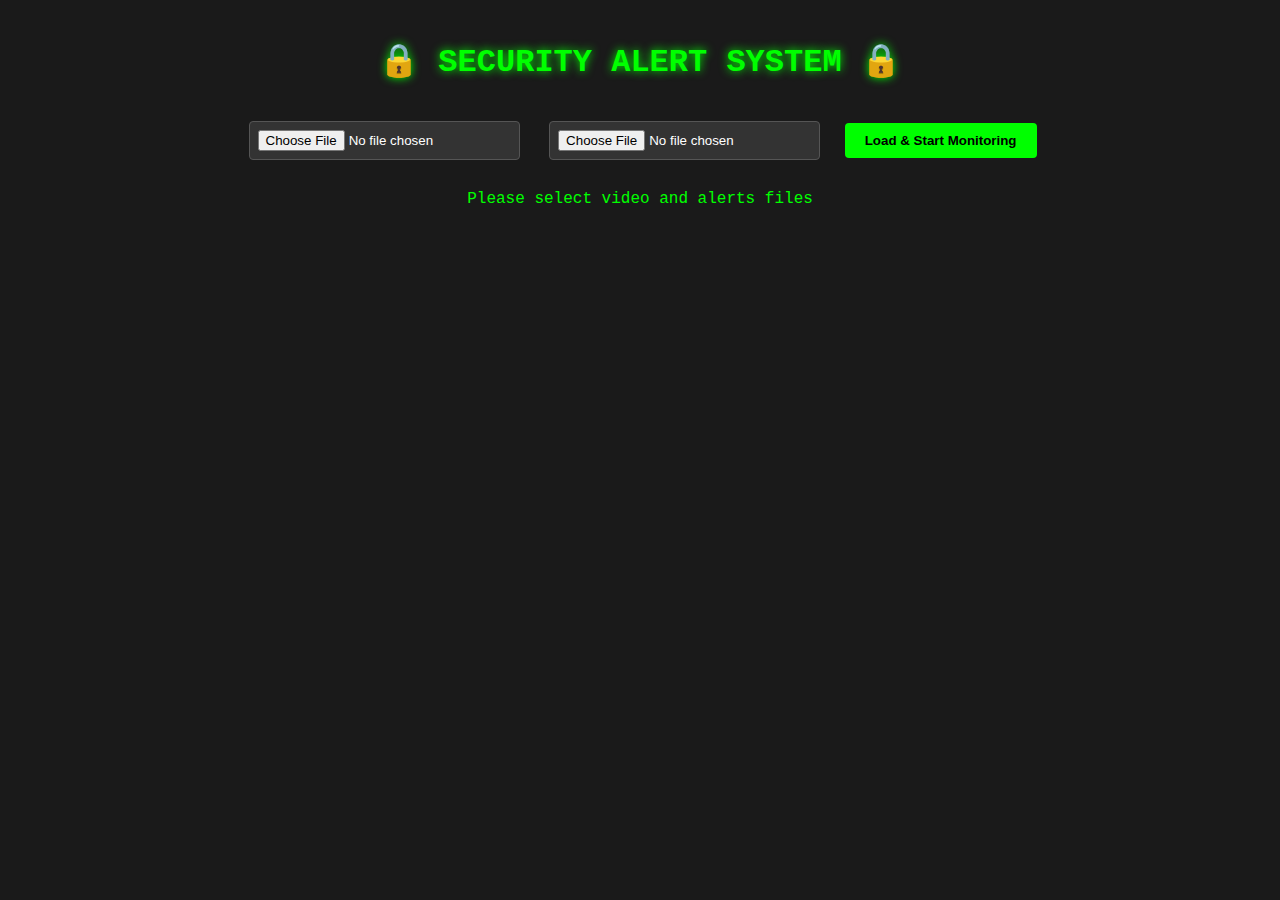
<file: index.html>
<!DOCTYPE html>
<html lang="en">
<head>
    <meta charset="UTF-8">
    <meta name="viewport" content="width=device-width, initial-scale=1.0">
    <title>Security Alert System</title>
    <link rel="stylesheet" href="css/styles.css">
</head>
<body>
    <div class="container">
        <h1>🔒 SECURITY ALERT SYSTEM 🔒</h1>
        
        <div class="controls">
            <input type="file" id="videoFile" accept=".webm,.mp4" placeholder="Select annotated video">
            <input type="file" id="alertsFile" accept=".json" placeholder="Select alerts JSON">
            <button onclick="loadFiles()">Load & Start Monitoring</button>
        </div>
        
        <div class="speed-controls" id="speedControls" style="display: none;">
            <label>Playback Speed:</label>
            <button onclick="setSpeed(0.25)">0.25x</button>
            <button onclick="setSpeed(0.5)">0.5x</button>
            <button onclick="setSpeed(0.75)">0.75x</button>
            <button onclick="setSpeed(1)">1x</button>
        </div>
        
        <div class="status" id="status">Please select video and alerts files</div>
        
        <video id="videoPlayer" controls style="display: none;">
            Your browser does not support the video tag.
        </video>
        
        <div class="alerts-panel" id="alertsPanel" style="display: none;">
            <h3 style="margin-top: 0; color: #ff0000;">🚨 LIVE SECURITY ALERTS</h3>
            <div id="alertsList"></div>
        </div>
    </div>

    <script src="js/script.js"></script>
</body>
</html>
</file>
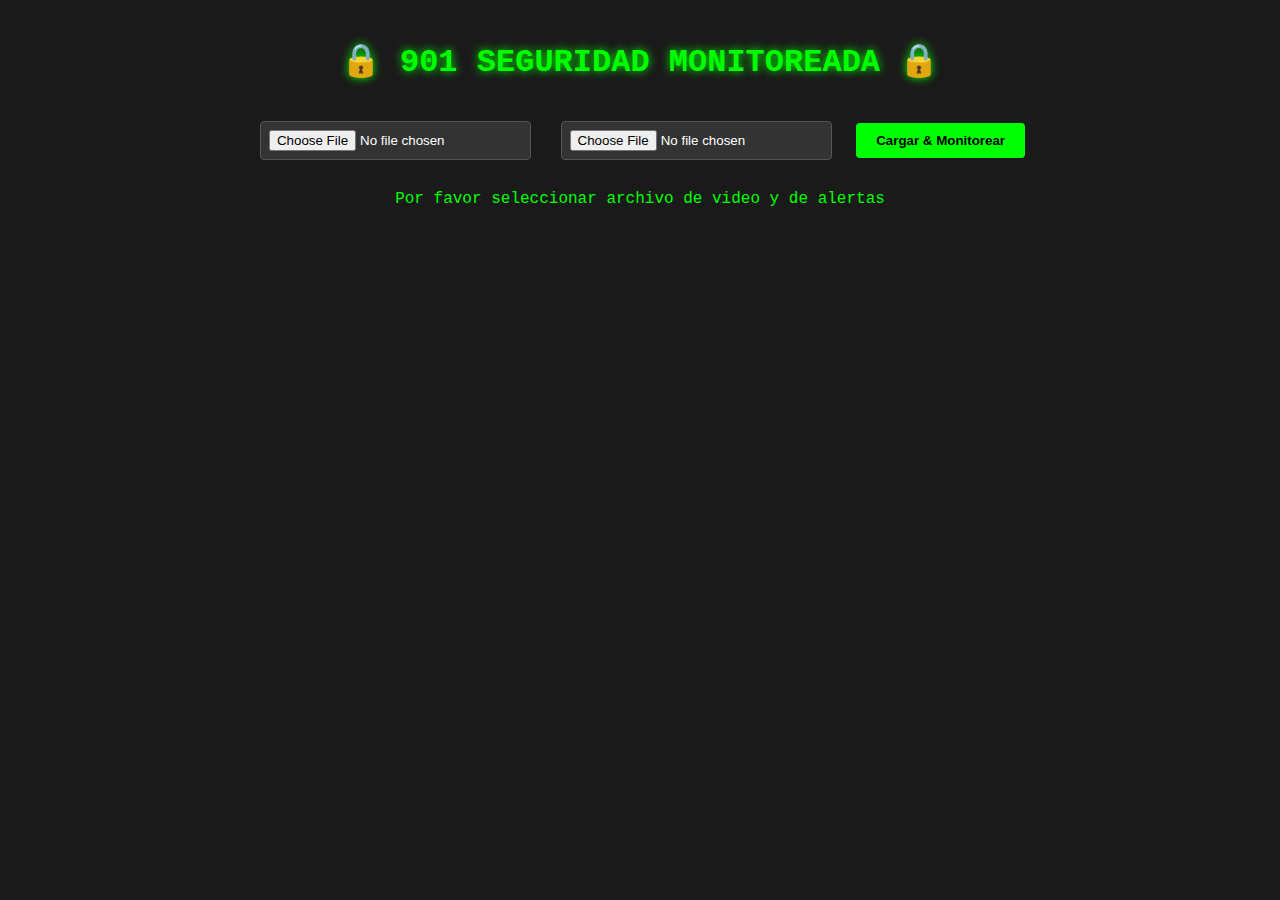
<file: website/index.html>
<!DOCTYPE html>
<html lang="en">
<head>
    <meta charset="UTF-8">
    <meta name="viewport" content="width=device-width, initial-scale=1.0">
    <title>901 Seguridad Monitoreada</title>
    <link rel="stylesheet" href="css/styles.css">
</head>
<body>
    <div class="container">
        <h1>🔒 901 SEGURIDAD MONITOREADA 🔒</h1>
        
        <div class="controls">
            <input type="file" id="videoFile" accept=".webm,.mp4" placeholder="Seleccionar video anotado">
            <input type="file" id="alertsFile" accept=".json" placeholder="Seleccionar JSON de alertas">
            <button onclick="loadFiles()">Cargar & Monitorear</button>
        </div>
        
        <div class="speed-controls" id="speedControls" style="display: none;">
            <label>Velocidad de Reproducción:</label>
            <button onclick="setSpeed(0.25)">0.25x</button>
            <button onclick="setSpeed(0.5)">0.5x</button>
            <button onclick="setSpeed(0.75)">0.75x</button>
            <button onclick="setSpeed(1)">1x</button>
        </div>
        
        <div class="status" id="status">Por favor seleccionar archivo de video y de alertas</div>
        
        <video id="videoPlayer" controls style="display: none;">
            Su navegador no soporta el tag de video.
        </video>
        
        <div class="alerts-panel" id="alertsPanel" style="display: none;">
            <h3 style="margin-top: 0; color: #ff0000;">🚨 ALERTAS DE SEGURIDAD EN VIVO</h3>
            <div id="alertsList"></div>
        </div>
    </div>

    <script src="js/script.js"></script>
</body>
</html>
</file>
<file: css/styles.css>
body {
    background: #1a1a1a;
    color: white;
    font-family: 'Courier New', monospace;
    margin: 0;
    padding: 20px;
}

.container {
    max-width: 1200px;
    margin: 0 auto;
}

h1 {
    text-align: center;
    color: #00ff00;
    text-shadow: 0 0 10px #00ff00;
    margin-bottom: 30px;
}

video {
    width: 100%;
    max-width: 800px;
    height: 450px;
    object-fit: contain;
    display: block;
    margin: 0 auto;
    border: 2px solid #333;
}

.controls, .speed-controls {
    text-align: center;
    margin: 20px 0;
}

.speed-controls {
    background: #333;
    padding: 15px;
    border-radius: 8px;
    border: 1px solid #555;
}

.speed-controls label {
    color: #00ff00;
    margin-right: 15px;
    font-weight: bold;
}

input[type="file"] {
    margin: 10px;
    padding: 8px;
    background: #333;
    color: white;
    border: 1px solid #555;
    border-radius: 4px;
}

button {
    background: #00ff00;
    color: black;
    border: none;
    padding: 10px 20px;
    border-radius: 4px;
    cursor: pointer;
    font-weight: bold;
    margin: 0 5px;
    transition: background 0.3s;
}

button:hover {
    background: #00cc00;
}

button.active {
    background: #ffff00;
    color: black;
}

.alerts-panel {
    margin-top: 20px;
    background: #000;
    border: 2px solid #ff0000;
    border-radius: 8px;
    padding: 20px;
    height: 200px;
    overflow-y: auto;
}

.alert-item {
    padding: 10px;
    margin: 5px 0;
    border-radius: 4px;
    opacity: 0;
    transform: translateX(-20px);
    animation: slideIn 0.5s ease forwards;
}

.alert-clear {
    background: rgba(0, 255, 0, 0.2);
    border-left: 4px solid #00ff00;
    color: #00ff00;
}

.alert-suspicious {
    background: rgba(255, 165, 0, 0.2);
    border-left: 4px solid #ffa500;
    color: #ffa500;
}

.alert-security {
    background: rgba(255, 0, 0, 0.2);
    border-left: 4px solid #ff0000;
    color: #ff0000;
}

.timestamp {
    font-size: 0.8em;
    opacity: 0.7;
    margin-right: 10px;
}

.status {
    text-align: center;
    color: #00ff00;
    margin: 10px 0;
}

@keyframes slideIn {
    to {
        opacity: 1;
        transform: translateX(0);
    }
}
</file>
<file: website/css/styles.css>
body {
    background: #1a1a1a;
    color: white;
    font-family: 'Courier New', monospace;
    margin: 0;
    padding: 20px;
}

.container {
    max-width: 1200px;
    margin: 0 auto;
}

h1 {
    text-align: center;
    color: #00ff00;
    text-shadow: 0 0 10px #00ff00;
    margin-bottom: 30px;
}

video {
    width: 100%;
    max-width: 800px;
    height: 450px;
    object-fit: contain;
    display: block;
    margin: 0 auto;
    border: 2px solid #333;
}

.controls, .speed-controls {
    text-align: center;
    margin: 20px 0;
}

.speed-controls {
    background: #333;
    padding: 15px;
    border-radius: 8px;
    border: 1px solid #555;
}

.speed-controls label {
    color: #00ff00;
    margin-right: 15px;
    font-weight: bold;
}

input[type="file"] {
    margin: 10px;
    padding: 8px;
    background: #333;
    color: white;
    border: 1px solid #555;
    border-radius: 4px;
}

button {
    background: #00ff00;
    color: black;
    border: none;
    padding: 10px 20px;
    border-radius: 4px;
    cursor: pointer;
    font-weight: bold;
    margin: 0 5px;
    transition: background 0.3s;
}

button:hover {
    background: #00cc00;
}

button.active {
    background: #ffff00;
    color: black;
}

.alerts-panel {
    margin-top: 20px;
    background: #000;
    border: 2px solid #ff0000;
    border-radius: 8px;
    padding: 20px;
    height: 200px;
    overflow-y: auto;
}

.alert-item {
    padding: 10px;
    margin: 5px 0;
    border-radius: 4px;
    opacity: 0;
    transform: translateX(-20px);
    animation: slideIn 0.5s ease forwards;
}

.alert-clear {
    background: rgba(0, 255, 0, 0.2);
    border-left: 4px solid #00ff00;
    color: #00ff00;
}

.alert-suspicious {
    background: rgba(255, 165, 0, 0.2);
    border-left: 4px solid #ffa500;
    color: #ffa500;
}

.alert-security {
    background: rgba(255, 0, 0, 0.2);
    border-left: 4px solid #ff0000;
    color: #ff0000;
}

.timestamp {
    font-size: 0.8em;
    opacity: 0.7;
    margin-right: 10px;
}

.status {
    text-align: center;
    color: #00ff00;
    margin: 10px 0;
}

@keyframes slideIn {
    to {
        opacity: 1;
        transform: translateX(0);
    }
}
</file>
